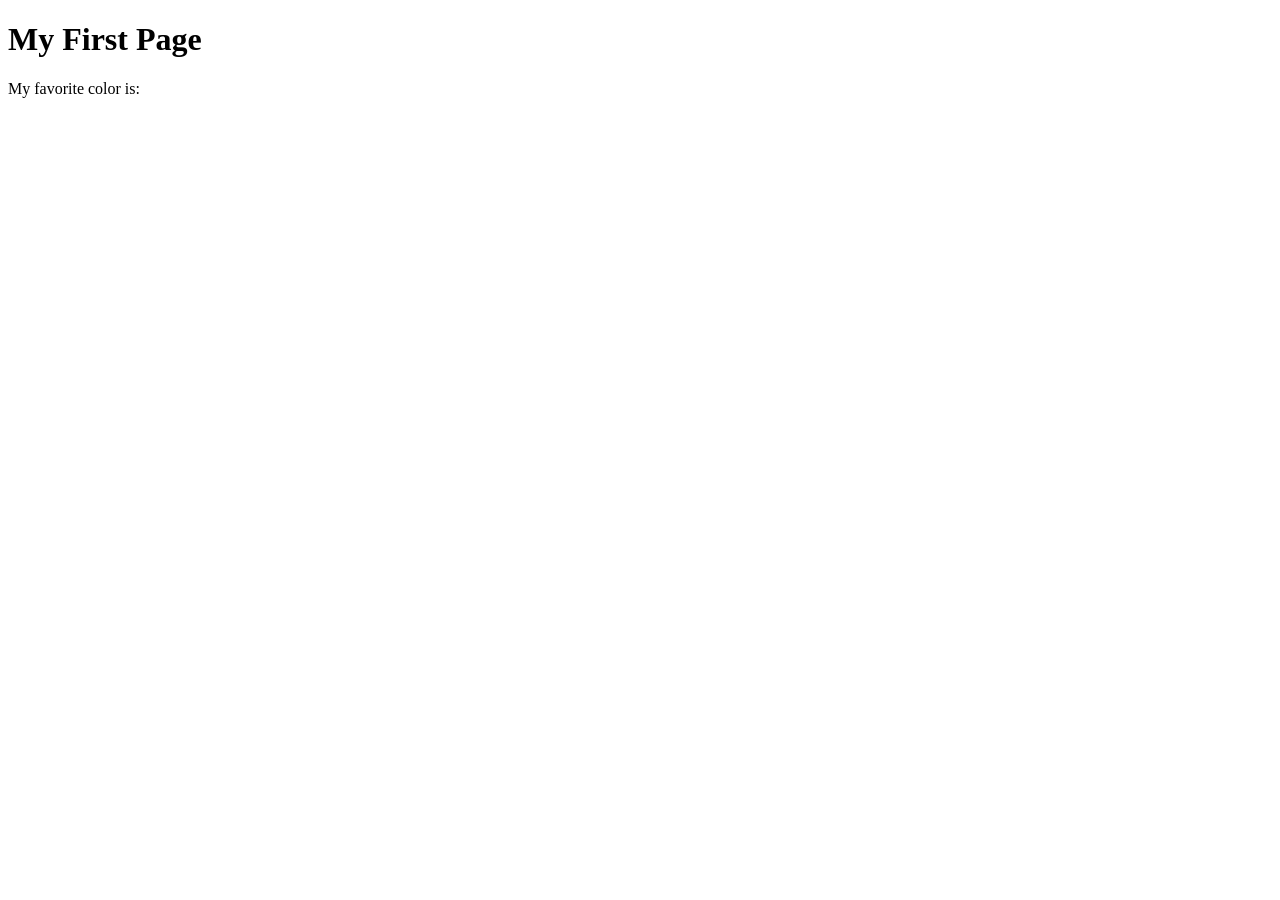
<file: week01/first-page.html>
<!DOCTYPE html>
<html lang="en">

<head>
    <meta charset="UTF-8">
    <meta name="viewport" content="width=device-width, initial-scale=1.0">
    <title>My First Page</title>
</head>

<body>
    <h1>My First Page</h1>
    <p>My favorite color is: </p>
</body>

</html>
</file>
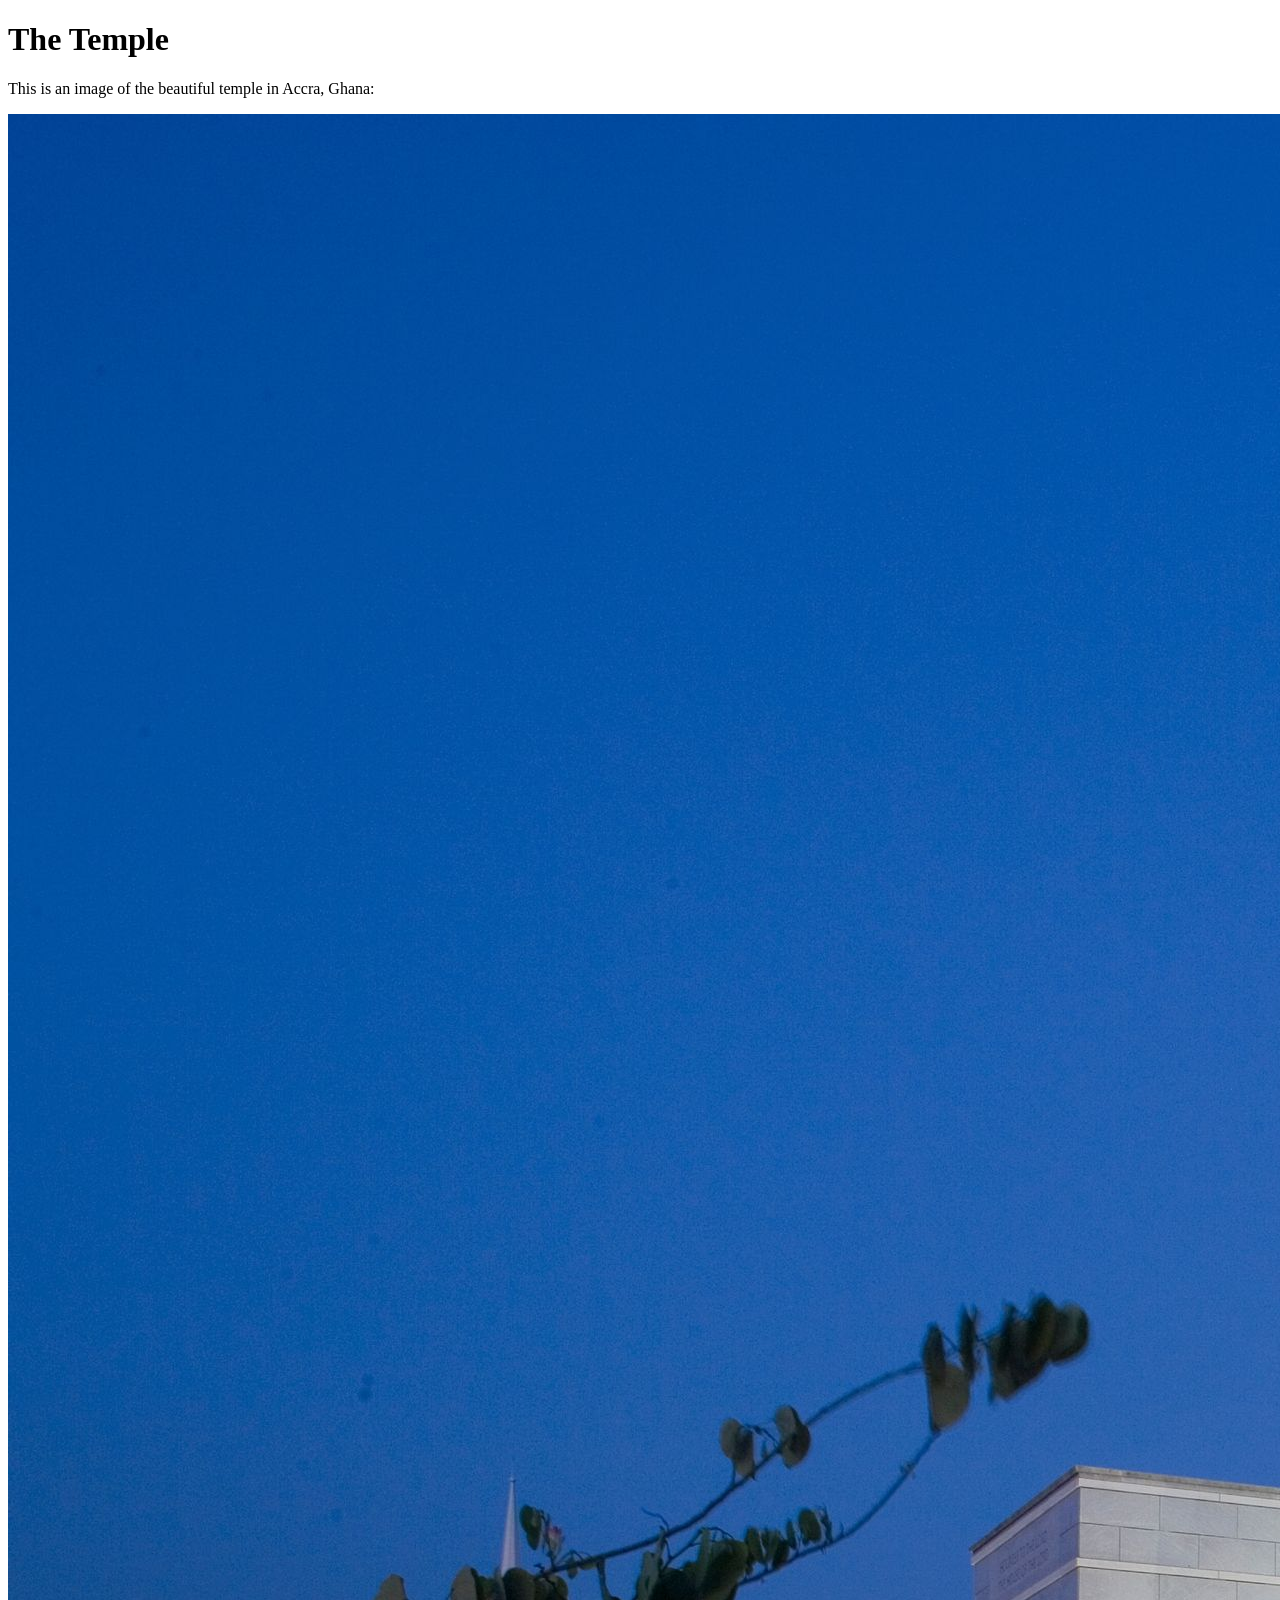
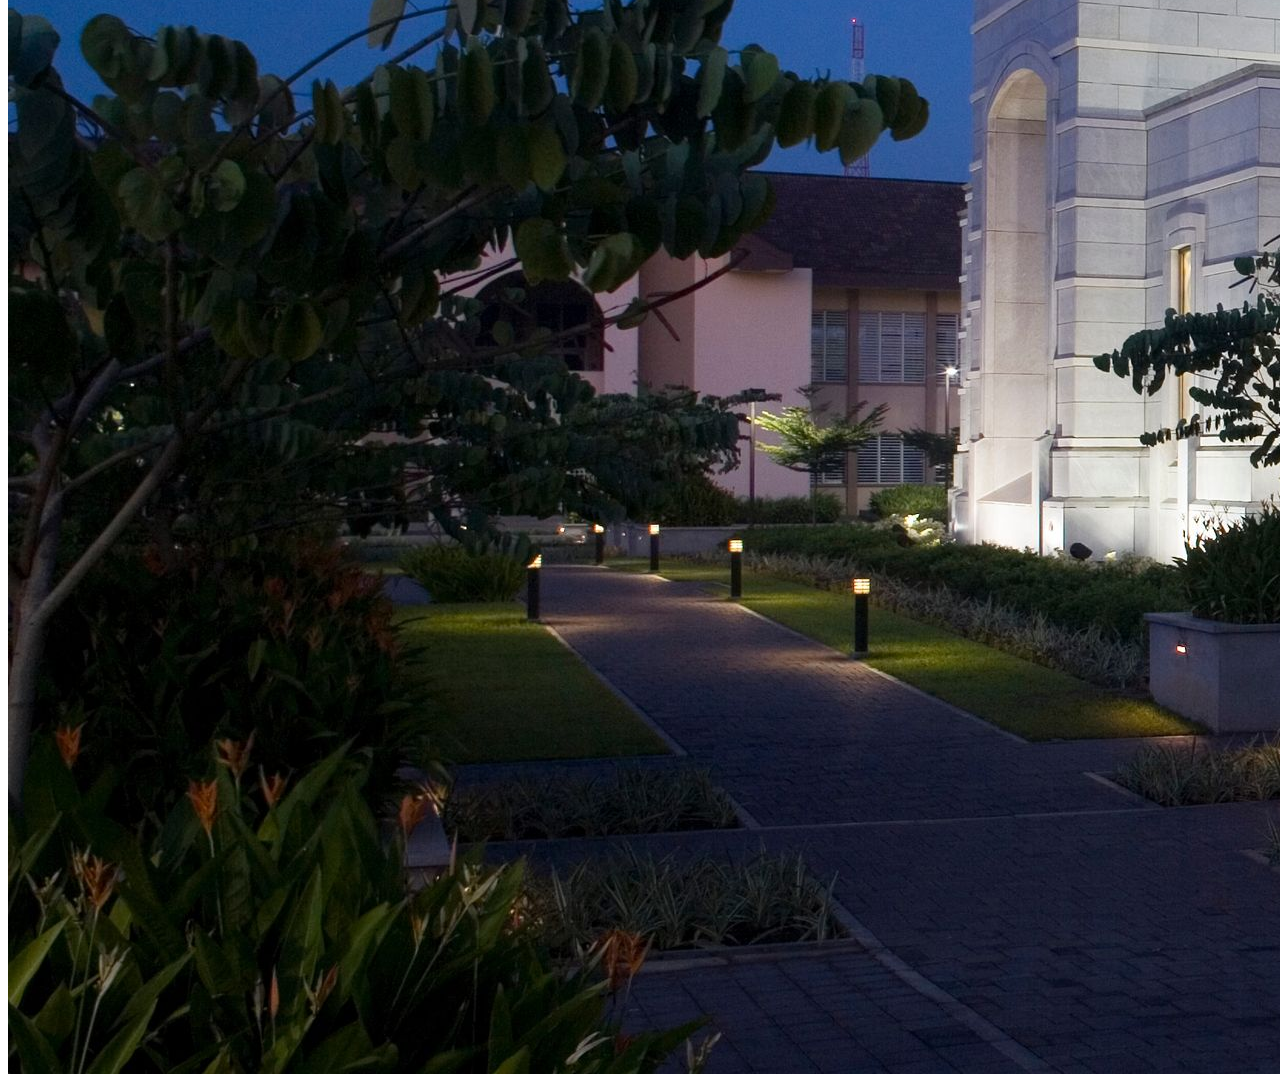
<file: week01/images.html>
<!DOCTYPE html>
<html lang="en">

<head>
    <meta charset="UTF-8">
    <meta name="viewport" content="width=device-width, initial-scale=1.0">
    <title>Temple Image</title>
</head>

<body>
    <h1>The Temple</h1>
    <p>This is an image of the beautiful temple in Accra, Ghana:</p>
    <img src="images/temple-large.jpeg" alt="The Accra Ghana Temple">

</body>

</html>
</file>
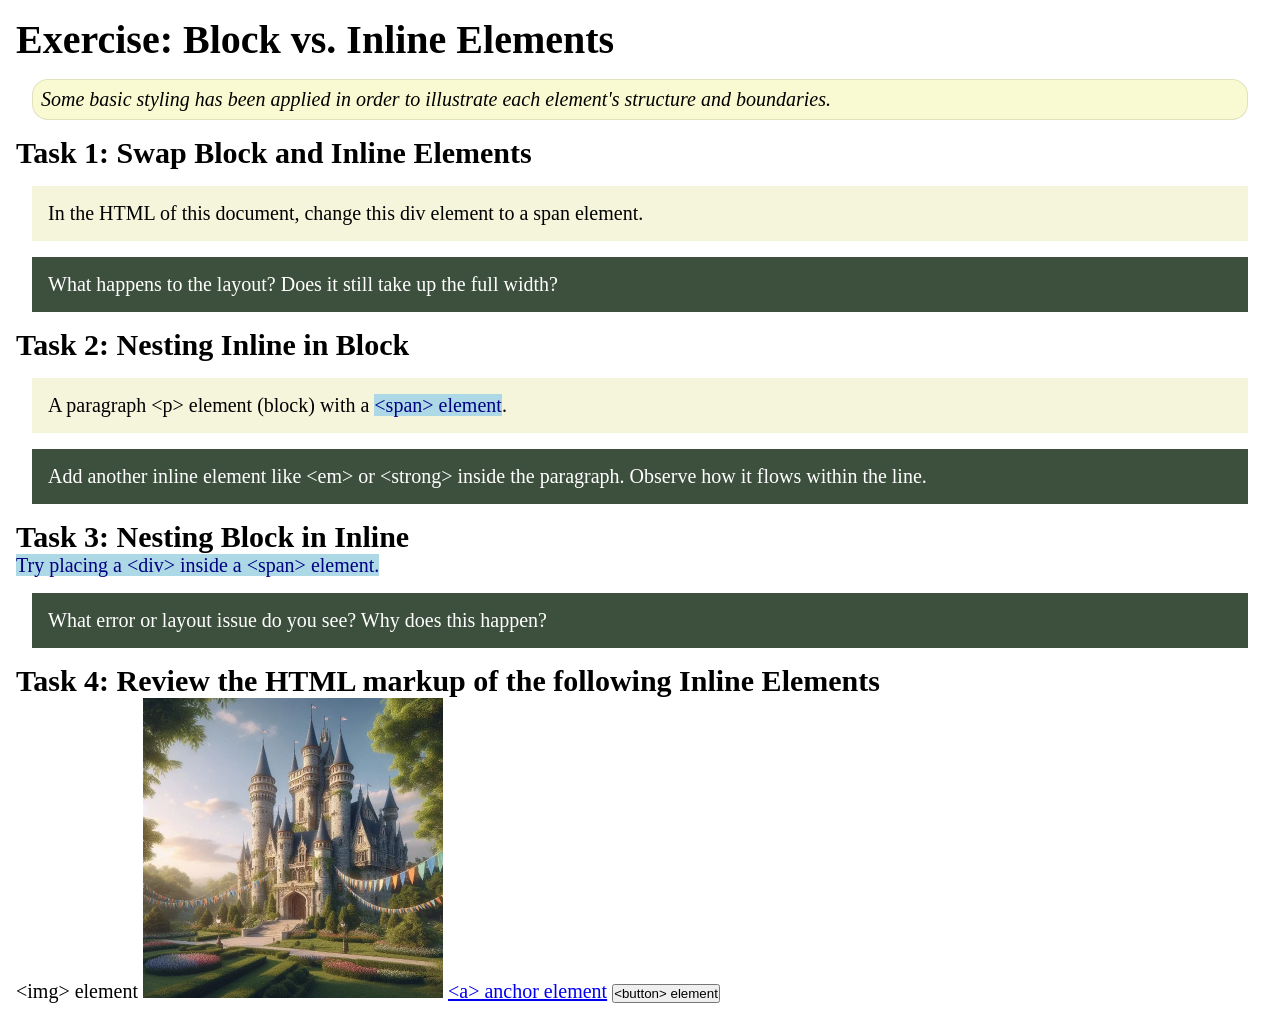
<file: week02/block-vs-inline.html>
<!DOCTYPE html>
<html lang="en">

<head>
    <meta charset="UTF-8">
    <meta name="viewport" content="width=device-width, initial-scale=1.0">
    <title>Exercise: Block vs. Inline Elements</title>
    <link rel="stylesheet" href="styles/block-vs-inline.css">
</head>

<body>
    <main>
        <h1>Exercise: Block vs. Inline Elements</h1>
        <p class="note">Some basic styling has been applied in order to illustrate each element's structure and boundaries.</p>

        <h2>Task 1: Swap Block and Inline Elements</h2>
        <div>In the HTML of this document, change this div element to a span element.</div>

        <p class="question">What happens to the layout? Does it still take up the full width?</p>

        <h2>Task 2: Nesting Inline in Block</h2>
        <p>A paragraph &lt;p&gt; element (block) with a <span>&lt;span&gt; element</span>.</p>
        <p class="question">Add another inline element like &lt;em&gt; or &lt;strong&gt; inside the paragraph. Observe how it flows within the line.</p>

        <h2>Task 3: Nesting Block in Inline</h2>
        <span>Try placing a &lt;div&gt; inside a &lt;span&gt; element.</span>
        <p class="question">What error or layout issue do you see? Why does this happen?</p>

        <h2>Task 4: Review the HTML markup of the following Inline Elements</h2>
        &lt;img&gt; element
        <img src="images/castle.webp" alt="placeholder image (images are inline)" width="300" height="300">
        <a href="https://churchofjesuschrist.org">&lt;a&gt; anchor element</a>
        <button type="button">&lt;button&gt; element</button>
    </main>
</body>

</html>
</file>
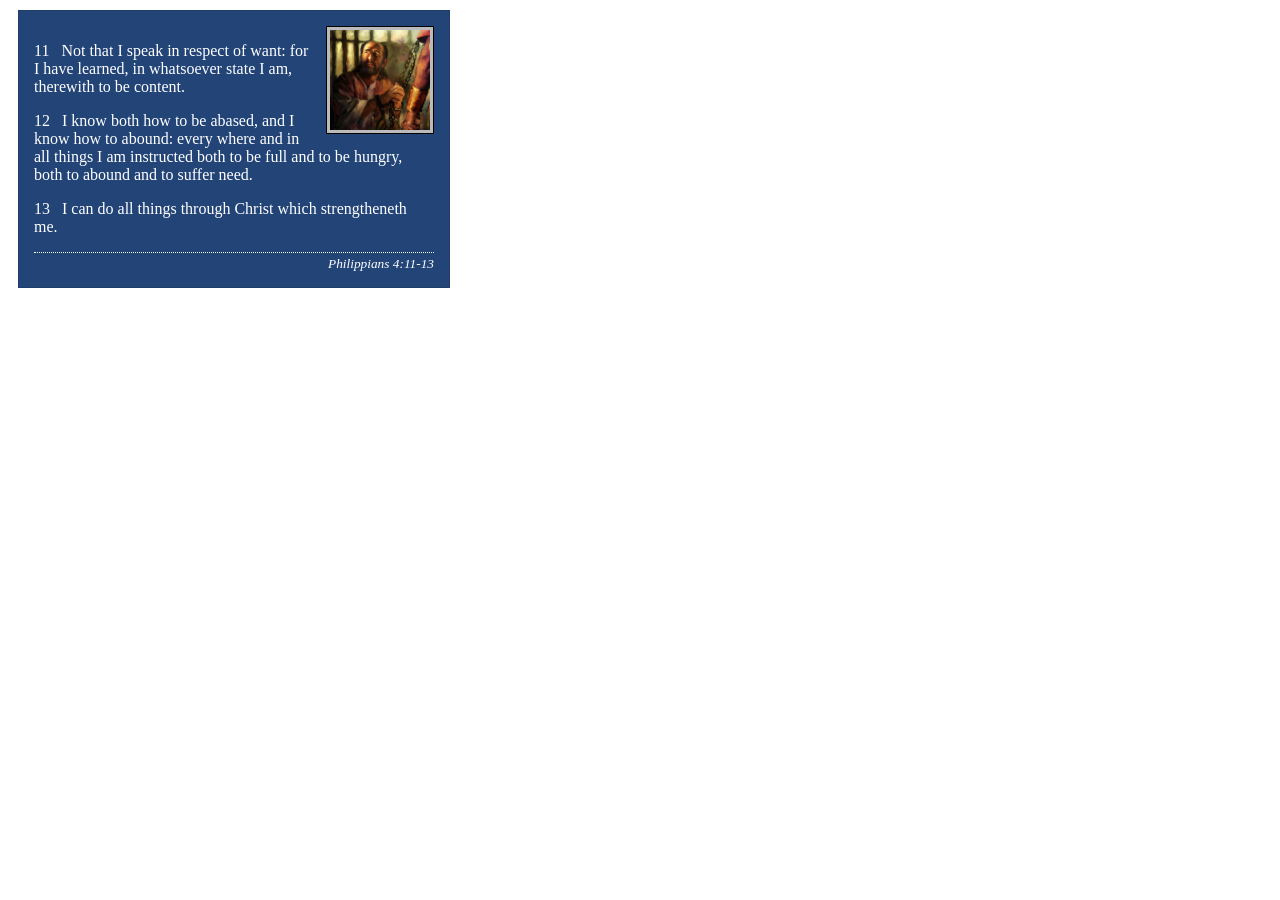
<file: week02/box-model-solution.html>
<!DOCTYPE html>
<html lang="en">

<head>
    <meta charset="UTF-8">
    <meta name="viewport" content="width=device-width, initial-scale=1.0">
    <title>Box Model Activity</title>
    <link rel="stylesheet" href="styles/box-model-solution.css">
</head>

<body>
    <main>
        <div class="callout">
            <img src="images/apostle-paul-imprisoned.webp" alt="Paul the Apostle - Imprisoned in Rome" width="200" height="200">
            <blockquote>
                <p>11 &nbsp; Not that I speak in respect of want: for I have learned, in whatsoever state I am, therewith to be content.</p>
                <p>12 &nbsp; I know both how to be abased, and I know how to abound: every where and in all things I am instructed both to be full and to be hungry, both to abound and to suffer need.</p>
                <p>13 &nbsp; I can do all things through Christ which strengtheneth me.</p>
            </blockquote>
            <cite>Philippians 4:11-13</cite>
        </div>
    </main>
</body>

</html>
</file>
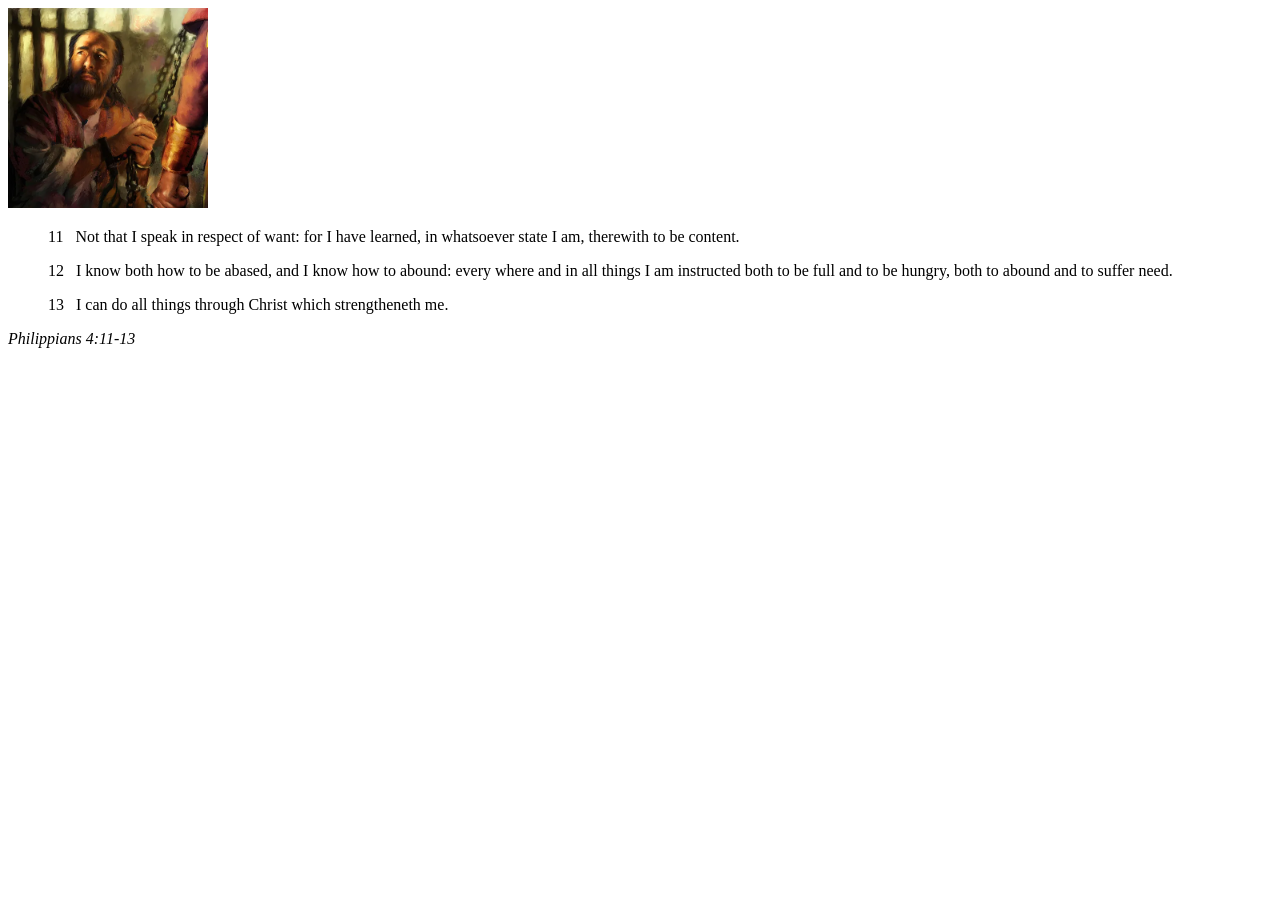
<file: week02/box-model.html>
<!DOCTYPE html>
<html lang="en">

<head>
    <meta charset="UTF-8">
    <meta name="viewport" content="width=device-width, initial-scale=1.0">
    <title>Box Model Activity</title>
</head>

<body>
    <main>
        <div class="callout">
            <img src="images/apostle-paul-imprisoned.webp" alt="Paul the Apostle - Imprisoned in Rome" width="200" height="200">
            <blockquote>
                <p>11 &nbsp; Not that I speak in respect of want: for I have learned, in whatsoever state I am, therewith to be content.</p>
                <p>12 &nbsp; I know both how to be abased, and I know how to abound: every where and in all things I am instructed both to be full and to be hungry, both to abound and to suffer need.</p>
                <p>13 &nbsp; I can do all things through Christ which strengtheneth me.</p>
            </blockquote>
            <cite>Philippians 4:11-13</cite>
        </div>
    </main>
</body>

</html>
</file>
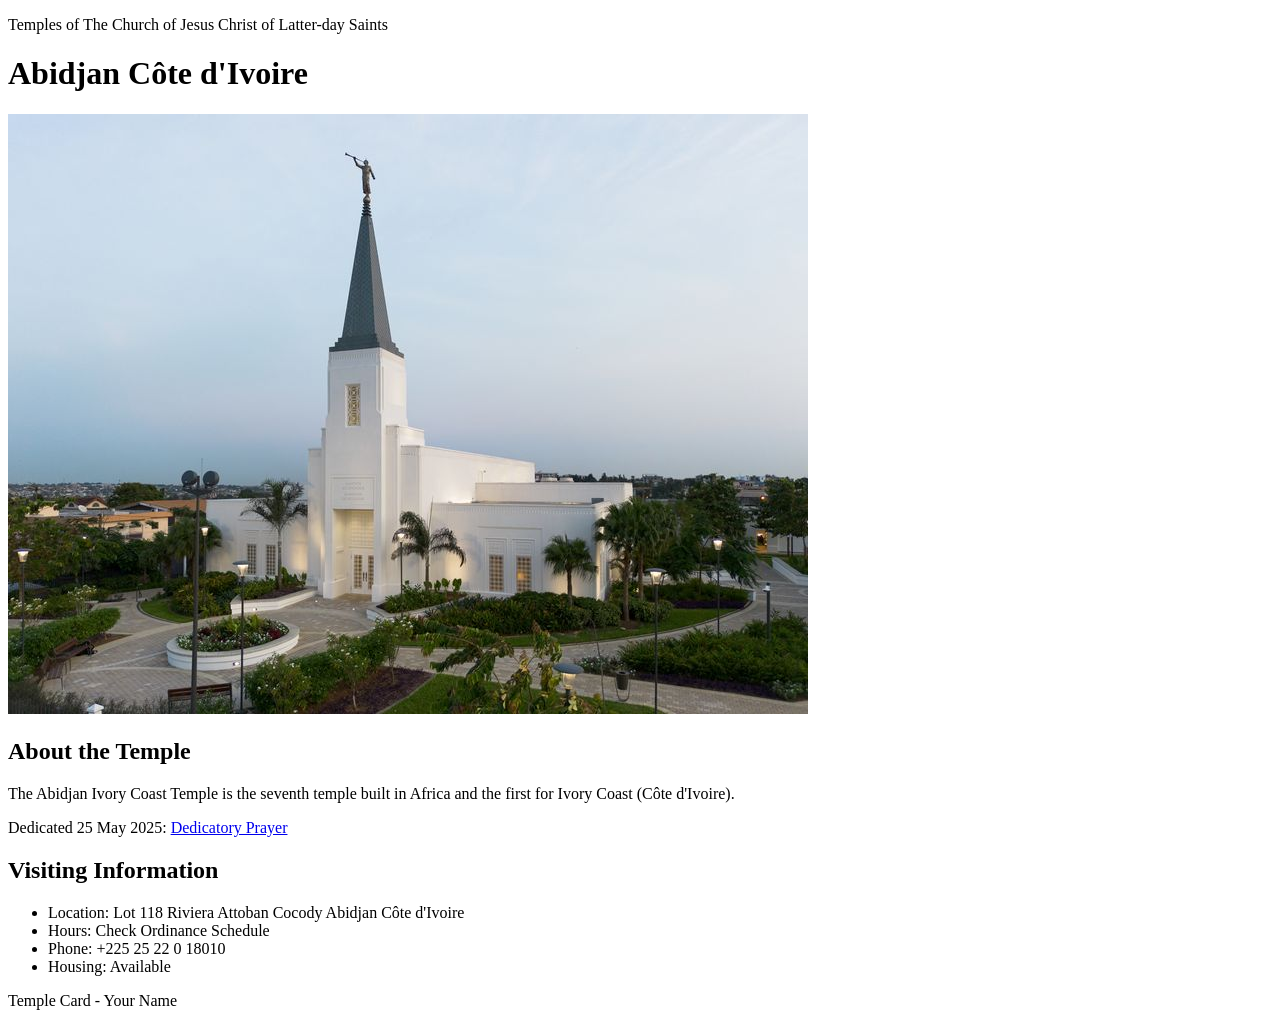
<file: week02/temple.html>
<!DOCTYPE html>
<html lang="en">

<head>
    <meta charset="UTF-8">
    <meta name="viewport" content="width=device-width, initial-scale=1.0">
    <title>Temple Card - Abidjan Côte d'Ivoire</title>
</head>

<body>
    <header>
        <p>Temples of The Church of Jesus Christ of Latter-day Saints</p>
    </header>
    <main>
        <h1>Abidjan Côte d'Ivoire</h1>
        <picture>
            <img src="images/abidjan-ivory-coast.jpeg" alt="Abidjan Côte d'Ivoire Temple">
        </picture>
        <section>
            <h2>About the Temple</h2>
            <p>The Abidjan Ivory Coast Temple is the seventh temple built in Africa and the first for Ivory Coast (Côte d'Ivoire).</p>
            <p>Dedicated 25 May 2025: <a href="https://www.churchofjesuschrist.org/temples/dedicatory-prayer/abidjan-ivory-coast-temple/2025-05-25?lang=eng" target="_blank" rel="noopener noreferrer">Dedicatory Prayer</a></p>
        </section>
        <section>
            <h2>Visiting Information</h2>
            <ul>
                <li>Location: Lot 118 Riviera Attoban Cocody Abidjan Côte d'Ivoire</li>
                <li>Hours: Check Ordinance Schedule</li>
                <li>Phone: +225 25 22 0 18010</li>
                <li>Housing: Available</li>
            </ul>
        </section>
    </main>
    <footer>
        <p>Temple Card - Your Name</p>
    </footer>
</body>

</html>
</file>
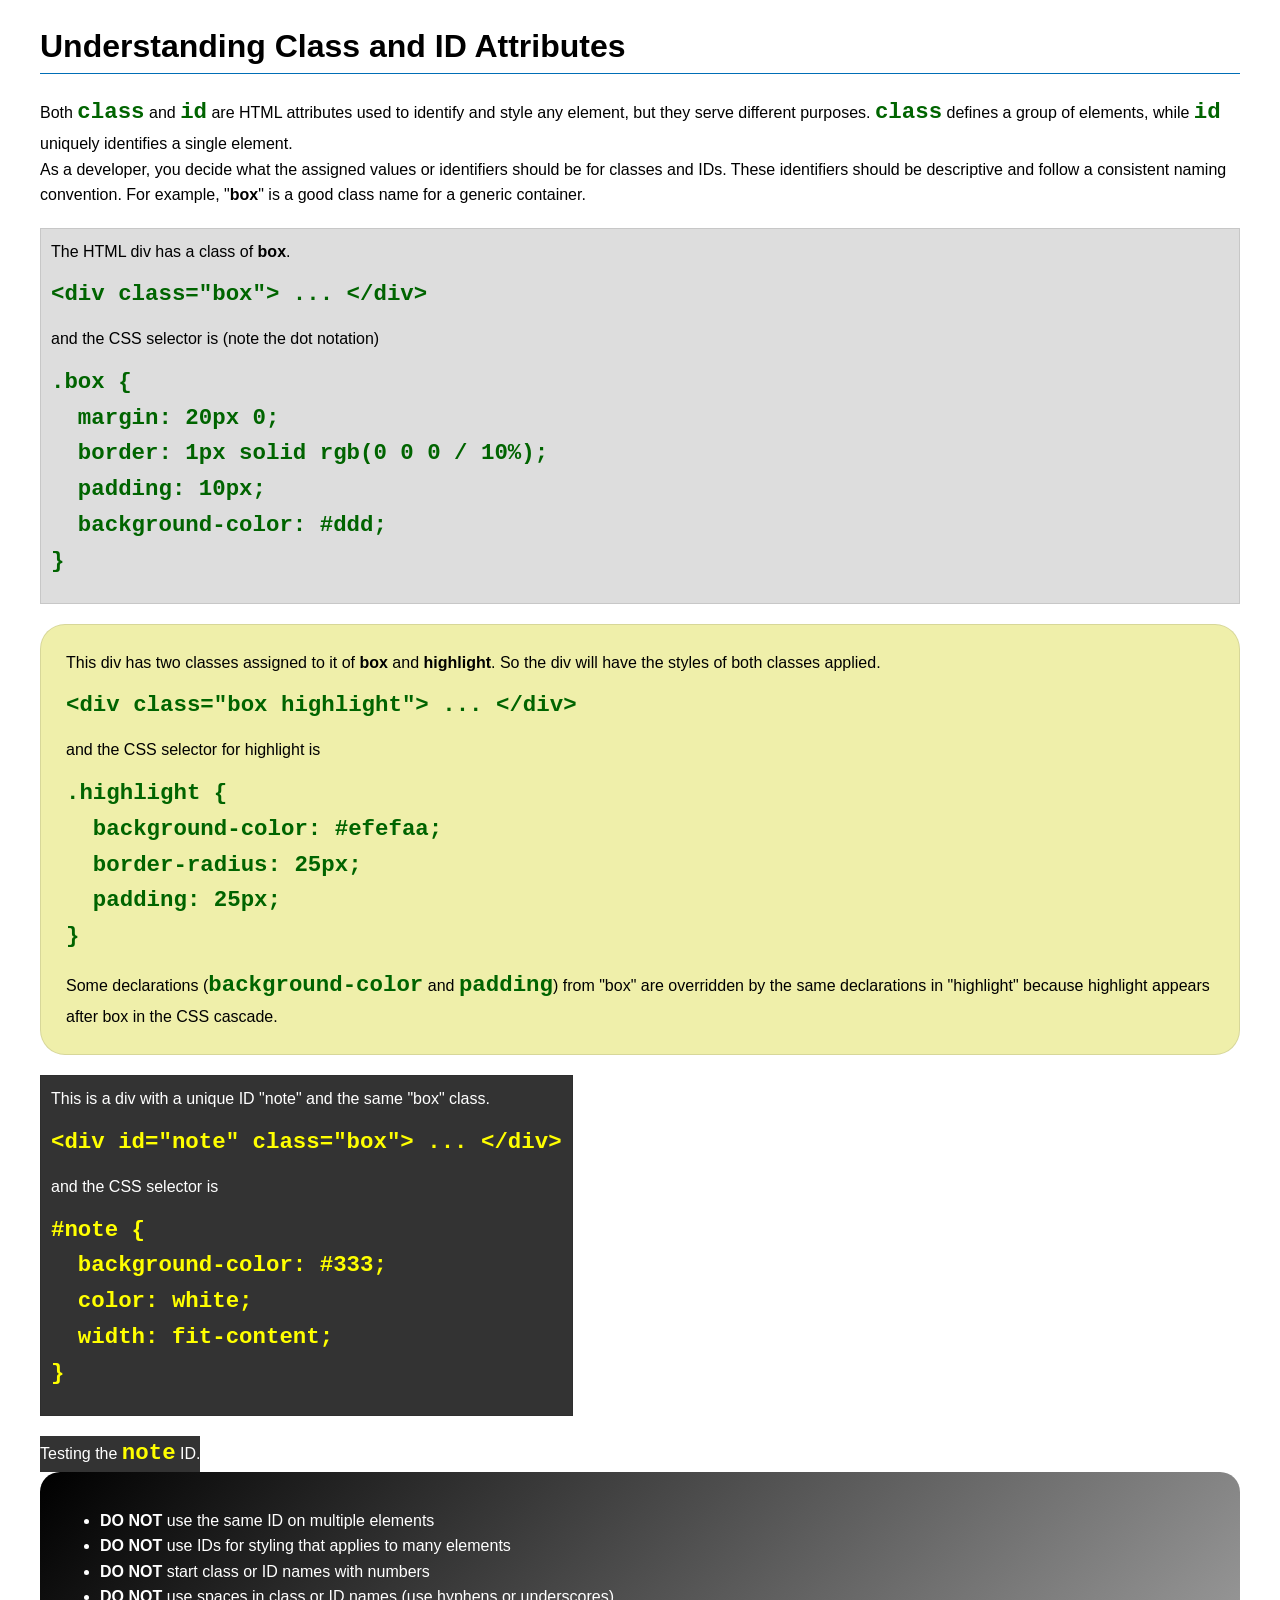
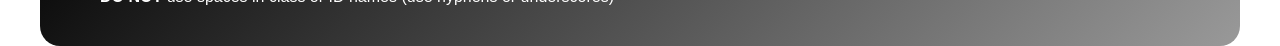
<file: week03/class-and-id.html>
<!DOCTYPE html>
<html lang="en">

<head>
    <meta charset="UTF-8">
    <meta name="viewport" content="width=device-width, initial-scale=1.0">
    <title>Class vs ID Attributes</title>
    <link rel="stylesheet" href="styles/class-and-id.css">
</head>

<body>
    <h1>Understanding Class and ID Attributes</h1>
    <p>Both <code>class</code> and <code>id</code> are HTML attributes used to identify and style any element, but they serve different purposes. <code>class</code> defines a group of elements, while <code>id</code> uniquely identifies a single element.</p>
    <p>As a developer, you decide what the assigned values or identifiers should be for classes and IDs. These identifiers should be descriptive and follow a consistent naming convention. For example, "<strong>box</strong>" is a good class name for a generic container.</p>
    <div class="box">
        <p>The HTML div has a class of <strong>box</strong>.</p>
        <pre><code class="html">&lt;div class="box"&gt; ... &lt;/div&gt;</code></pre>
        and the CSS selector is (note the dot notation)
        <pre><code class="css">.box {
  margin: 20px 0;
  border: 1px solid rgb(0 0 0 / 10%);
  padding: 10px;
  background-color: #ddd; 
}</code></pre>
    </div>

    <div class="box highlight">
        <p>This div has two classes assigned to it of <strong>box</strong> and <strong>highlight</strong>. So the div will have the styles of both classes applied.</p>
        <pre><code class="html">&lt;div class="box highlight"&gt; ... &lt;/div&gt;</code></pre>
        and the CSS selector for highlight is
        <pre><code class="css">.highlight {
  background-color: #efefaa;
  border-radius: 25px;
  padding: 25px;
}</code></pre>
        <p>Some declarations (<code>background-color</code> and <code>padding</code>) from "box" are overridden by the same declarations in "highlight" because highlight appears after box in the CSS cascade.</p>
    </div>

    <div id="note" class="box">
        <p>This is a div with a unique ID "note" and the same "box" class.</p>
        <pre><code class="html">&lt;div id="note" class="box"&gt; ... &lt;/div&gt;</code></pre>
        and the CSS selector is
        <pre><code class="css">#note {
  background-color: #333;
  color: white;
  width: fit-content;
}</code></pre>
    </div>

    <div id="note">
        <p>Testing the <code>note</code> ID.</p>
    </div>

    <section id="best-practice">
        <ul>
            <li><strong>DO NOT</strong> use the same ID on multiple elements</li>
            <li><strong>DO NOT</strong> use IDs for styling that applies to many elements</li>
            <li><strong>DO NOT</strong> start class or ID names with numbers</li>
            <li><strong>DO NOT</strong> use spaces in class or ID names (use hyphens or underscores)</li>
        </ul>
    </section>

</body>

</html>
</file>
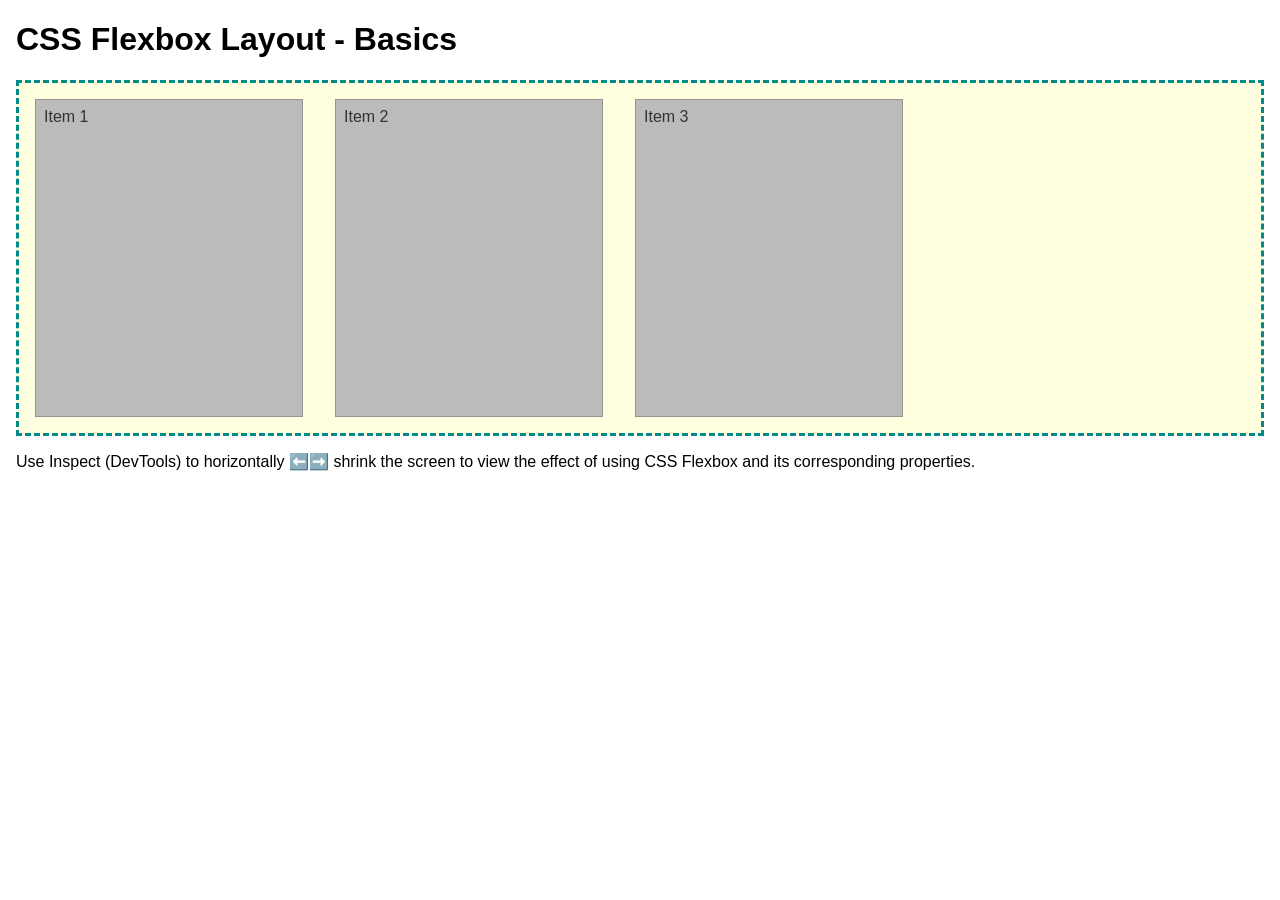
<file: week04/flexbox-layout.html>
<!DOCTYPE html>
<html lang="en">

<head>
    <meta charset="UTF-8">
    <meta name="viewport" content="width=device-width, initial-scale=1.0">
    <title>CSS Flexbox Layout - Basics</title>
    <link rel="stylesheet" href="styles/flexbox.css">
</head>

<body>
    <main>
        <h1>CSS Flexbox Layout - Basics</h1>
        <div class="flex-container">
            <div class="flex-item item1">Item 1</div>
            <div class="flex-item item2">Item 2</div>
            <div class="flex-item item3">Item 3</div>
        </div>
        <p>Use Inspect (DevTools) to horizontally ⬅️➡️ shrink the screen to view the effect of using CSS Flexbox and its corresponding properties.</p>
    </main>
</body>

</html>
</file>
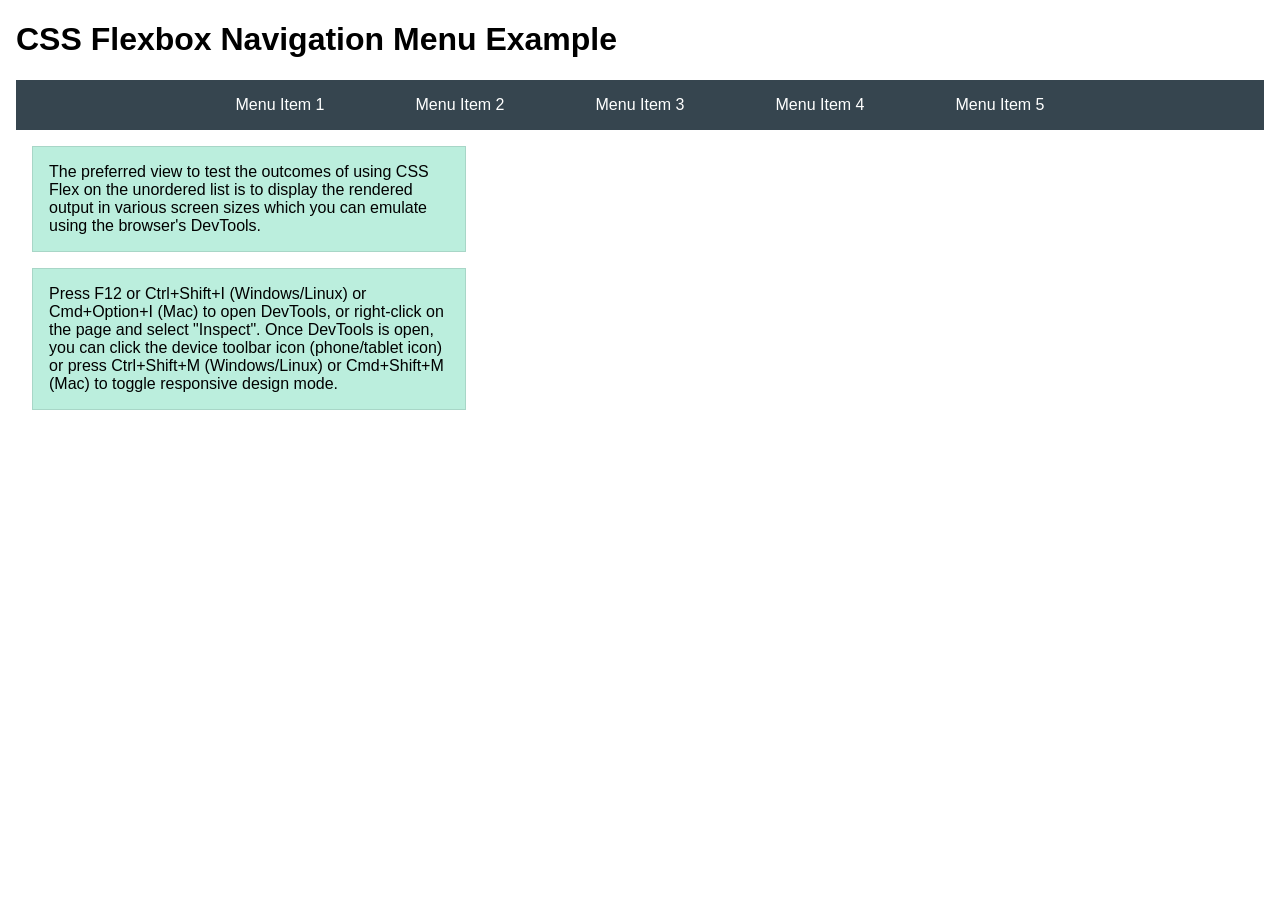
<file: week04/flexbox-menu.html>
<!DOCTYPE html>
<html lang="en">

<head>
    <meta charset="UTF-8">
    <meta name="viewport" content="width=device-width, initial-scale=1.0">
    <title>CSS Flexbox - Navigation Menu</title>
    <link rel="stylesheet" href="styles/flexbox-menu.css">
</head>

<body>
    <main>
        <h1>CSS Flexbox Navigation Menu Example</h1>
        <nav>
            <ul>
                <li><a href="#">Menu Item 1</a></li>
                <li><a href="#">Menu Item 2</a></li>
                <li><a href="#">Menu Item 3</a></li>
                <li><a href="#">Menu Item 4</a></li>
                <li><a href="#">Menu Item 5</a></li>
            </ul>
        </nav>
        <p>The preferred view to test the outcomes of using CSS Flex on the unordered list is to display the rendered output in various screen sizes which you can emulate using the browser's DevTools.</p>

        <p>Press F12 or Ctrl+Shift+I (Windows/Linux) or Cmd+Option+I (Mac) to open DevTools, or right-click on the page and select "Inspect". Once DevTools is open, you can click the device toolbar icon (phone/tablet icon) or press Ctrl+Shift+M (Windows/Linux) or Cmd+Shift+M (Mac) to toggle responsive design mode.</p>
    </main>
</body>

</html>
</file>
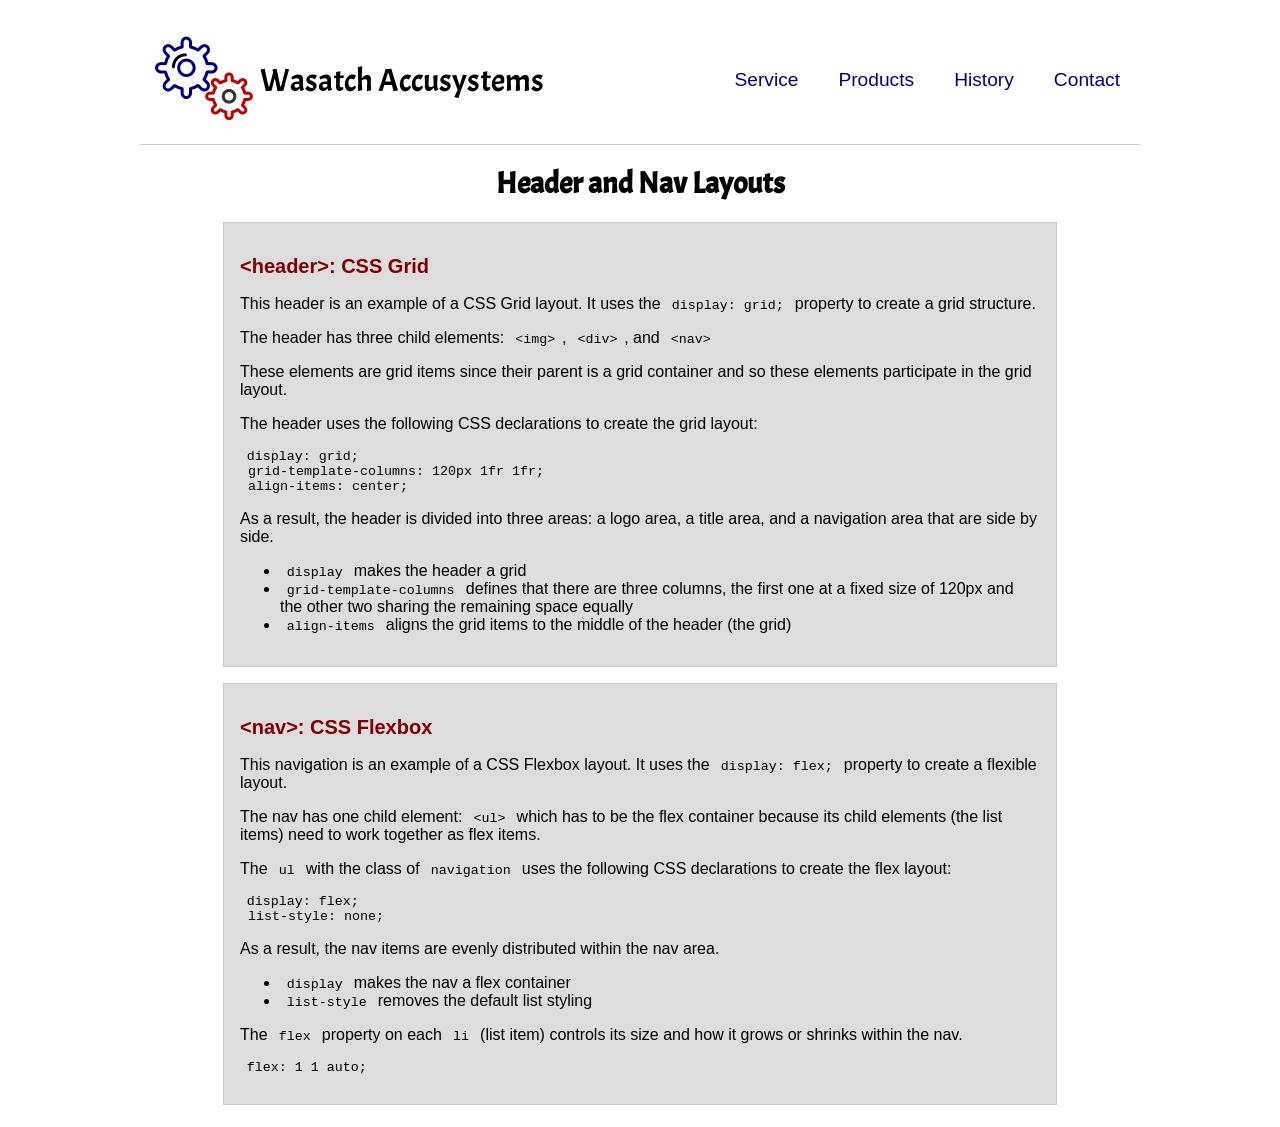
<file: week04/header-layout.html>
<!DOCTYPE html>
<html lang="en">

<head>
    <meta charset="UTF-8">
    <meta name="viewport" content="width=device-width, initial-scale=1.0">
    <title>Header and Nav Layout</title>
    <link rel="stylesheet" href="styles/layout.css">
    <link rel="preconnect" href="https://fonts.googleapis.com">
    <link rel="preconnect" href="https://fonts.gstatic.com" crossorigin>
    <link href="https://fonts.googleapis.com/css2?family=Acme&display=swap" rel="stylesheet">
</head>

<body>
    <header>
        <img src="images/colored-gears.png" alt="Sample Logo">
        <div id="logo">Wasatch Accusystems</div>
        <nav>
            <ul class="navigation">
                <li><a href="#">Service</a></li>
                <li><a href="#">Products</a></li>
                <li><a href="#">History</a></li>
                <li><a href="#">Contact</a></li>
            </ul>
        </nav>
    </header>
    <main>
        <h1>Header and Nav Layouts</h1>
        <section>
            <h2>&lt;header&gt;: CSS Grid</h2>
            <p>This header is an example of a CSS Grid layout. It uses the <code>display: grid;</code> property to create a grid structure.</p>
            <p>The header has three child elements: <code>&lt;img&gt;</code>, <code>&lt;div&gt;</code>, and <code>&lt;nav&gt;</code></p>
            <p>These elements are grid items since their parent is a grid container and so these elements participate in the grid layout.</p>
            <p>The header uses the following CSS declarations to create the grid layout:</p>
            <pre><code>display: grid;
 grid-template-columns: 120px 1fr 1fr;
 align-items: center;</code></pre>

            <p>As a result, the header is divided into three areas: a logo area, a title area, and a navigation area that are side by side.</p>

            <ul>
                <li><code>display</code> makes the header a grid</li>
                <li><code>grid-template-columns</code> defines that there are three columns, the first one at a fixed size of 120px and the other two sharing the remaining space equally</li>
                <li><code>align-items</code> aligns the grid items to the middle of the header (the grid)</li>
            </ul>
        </section>

        <section>
            <h2>&lt;nav&gt;: CSS Flexbox</h2>
            <p>This navigation is an example of a CSS Flexbox layout. It uses the <code>display: flex;</code> property to create a flexible layout.</p>
            <p>The nav has one child element: <code>&lt;ul&gt;</code> which has to be the flex container because its child elements (the list items) need to work together as flex items.</p>
            <p>The <code>ul</code> with the class of <code>navigation</code> uses the following CSS declarations to create the flex layout:</p>
            <pre><code>display: flex;
 list-style: none;</code></pre>

            <p>As a result, the nav items are evenly distributed within the nav area.</p>
            <ul>
                <li><code>display</code> makes the nav a flex container</li>
                <li><code>list-style</code> removes the default list styling</li>
            </ul>

            <p>The <code>flex</code> property on each <code>li</code> (list item) controls its size and how it grows or shrinks within the nav.</p>
            <pre><code>flex: 1 1 auto;</code></pre>
        </section>
    </main>

</body>

</html>
</file>
<file: week02/styles/block-vs-inline.css>
* {
    margin: 0;
    padding: 0;
}

body {
    font-size: 20px;
    margin: 1rem;
}

p,
div {
    background-color: beige;
    margin: 1rem;
    padding: 1rem;
}

span {
    color: navy;
    background-color: lightblue;
}

code {
    margin: 0;
    padding: 0;
    color: green;
    font-size: 1.2rem;
}

.note {
    font-style: italic;
    background-color: lightgoldenrodyellow;
    border-radius: 1rem;
    border: 1px solid rgb(0 0 0 / 10%);
    margin: 1rem;
    padding: .5rem;
}

.question {
    background-color: #3d503d;
    color: #fff;
}
</file>
<file: week02/styles/box-model-solution.css>
.callout {
    max-width: 400px;
    margin: 10px;
    border: 1px solid rgb(0 0 0 / 10%);
    padding: 15px;
    background-color: #247;
    color: #fff;
}

.callout img {
    float: right;
    margin: 0 0 10px 15px;
    border: 1px solid #000;
    padding: 3px;
    background-color: #bbb;
    width: 100px;
    height: auto;
}

blockquote {
    margin: 0;
}

cite {
    display: block;
    border-top: 1px dotted #fff;
    padding-top: 3px;
    text-align: right;
    font-size: smaller;
}
</file>
<file: week03/styles/class-and-id.css>
body {
    font-family: Arial, sans-serif;
    line-height: 1.6;
    margin: 0;
    padding: 0 40px;
}

h1 {
    border-bottom: 1px solid rgb(0 110 182);
    padding-bottom: 0;
}

p {
    margin: 0;
}

code {
    color: darkgreen;
    font-weight: 700;
    font-size: 1.4rem;
}

/* Class examples - can be reused */
.box {
    margin: 20px 0;
    border: 1px solid rgb(0 0 0 / 10%);
    padding: 10px;
    background-color: #ddd;
    /* this is shorthand for #dddddd */
}

.highlight {
    background-color: #efefaa;
    border-radius: 25px;
    padding: 25px;
}

/* ID examples - should be unique */

#note {
    background-color: #333;
    color: white;
    width: fit-content;
}

#note code {
    color: yellow;
}

#best-practice {
    background: linear-gradient(135deg, #000 0%, #999 100%);
    color: white;
    border-radius: 20px;
    padding: 20px;
}
</file>
<file: week04/styles/flexbox.css>
body {
    font-family: Helvetica, Arial, sans-serif;
    margin: 1rem;
}

.flex-container {
    border: 3px dashed darkcyan;
    background-color: lightyellow;
    display: flex;
    flex-wrap: wrap;
}

.flex-item {
    width: 250px;
    margin: 1rem;
    border: 1px solid rgb(0 0 0 / 20%);
    padding: 0.5rem;
    background-color: #bbb;
    color: #333;
}

.item1 {
    min-height: 100px;
}

.item2 {
    min-height: 200px;
}

.item3 {
    min-height: 300px;
}
</file>
<file: week04/styles/flexbox-menu.css>
body {
    font-family: Helvetica, Arial, sans-serif;
    margin: 1rem;
}

nav {
    background-color: #36454f;
}

nav ul {
    list-style-type: none;
    display: flex;
    flex-wrap: wrap;
    max-width: 900px;
    margin: 0 auto;
    padding: 0;
    justify-content: space-around;
    align-items: center;
}

nav a {
    display: block;
    color: #fff;
    text-align: center;
    padding: 1rem;
    text-decoration: none;
}

p {
    margin: 1rem;
    border: 1px solid rgb(0 0 0 / 10%);
    padding: 1rem;
    background-color: #bed;
    max-width: 400px;
}
</file>
<file: week04/styles/layout.css>
header {
    margin: 1rem auto;
    display: grid;
    grid-template-columns: 120px 1fr 1fr;
    align-items: center;
    border-bottom: 1px solid #ccc;
    max-width: 1000px;
}

.logo img {
    margin: 0 0.25rem 0 1rem;
    width: 64px;
    height: auto;
}

#logo {
    font-size: 2rem;
    font-family: Acme, Arial, sans-serif;
}

.navigation {
    display: flex;
    list-style: none;
}

.navigation li {
    flex: 1 1 auto;
}

.navigation a {
    display: block;
    color: navy;
    padding: 20px;
    text-decoration: none;
    font-size: 1.2rem;
}

.navigation a:hover {
    color: tomato;
    text-decoration: underline;
}

body {
    font-family: Arial, sans-serif;
}

h1 {
    font-size: 1.85rem;
    text-align: center;
    font-family: Acme, Arial, sans-serif;
}

h2 {
    color: maroon;
    font-size: 1.25rem;
}

section {
    margin: 1em auto;
    padding: 1em;
    border: 1px solid rgb(0 0 0 / 10%);
    background-color: #ddd;
    width: min(800px, 100%);
}

code {
    font-family: 'Courier New', Courier, monospace;
    font-size: smaller;
    padding: 0.5em;
}
</file>
